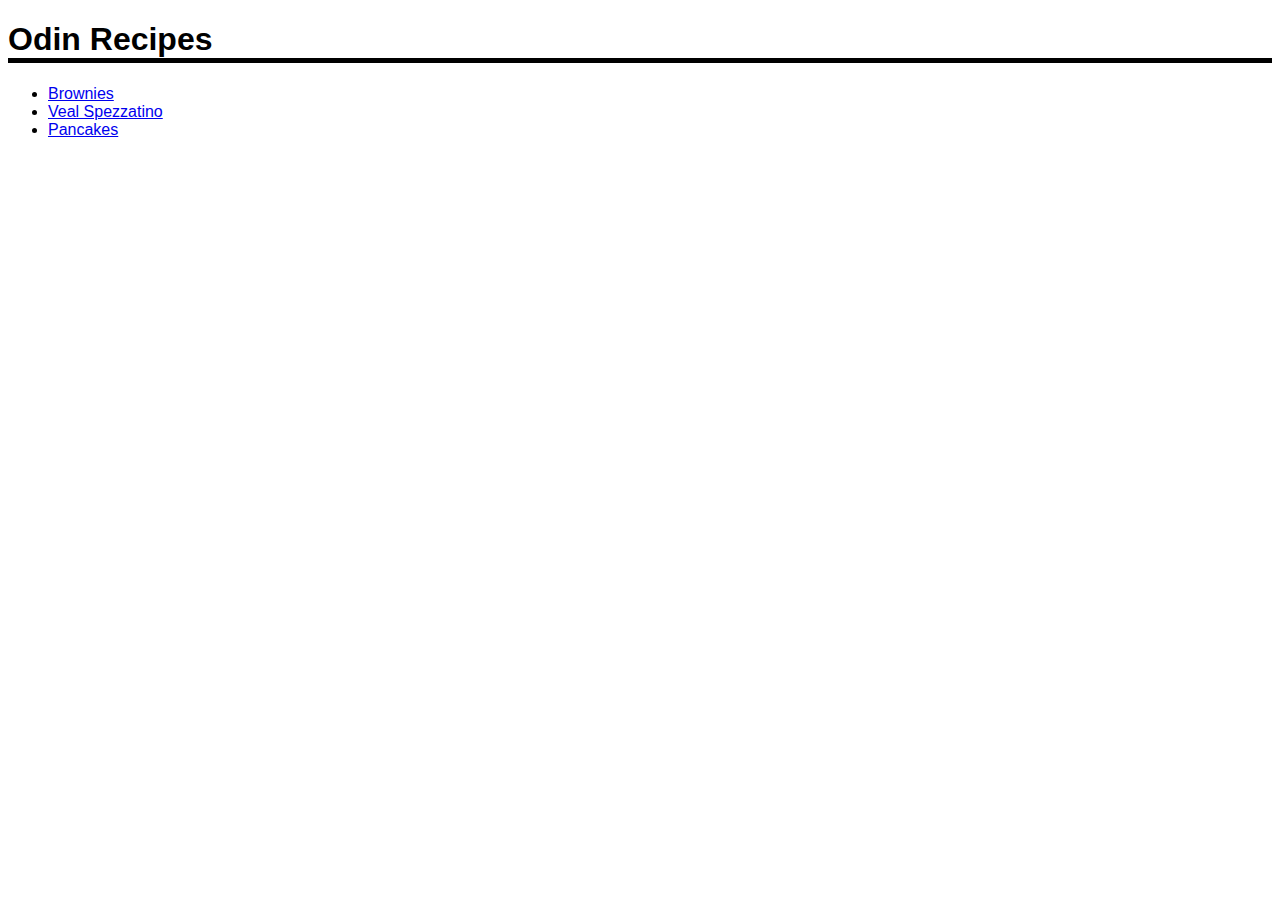
<file: index.html>
<!DOCTYPE html>

<html lang="en">
    <head>
        <meta charset="utf-8">
        <link rel="stylesheet" href="style.css">
        <title>Odin Recipes</title>
    </head>

    <body>
        <h1 class="title">Odin Recipes</h1>
        <ul>
            <li>
                <a href="./recipes/brownies.html">Brownies</a>
            </li>
            <li>
                <a href="./recipes/spezzatino.html">Veal Spezzatino</a>
            </li>
            <li>
                <a href="./recipes/pancakes.html">Pancakes</a>
            </li>
        </ul>
    </body>
</html>
</file>
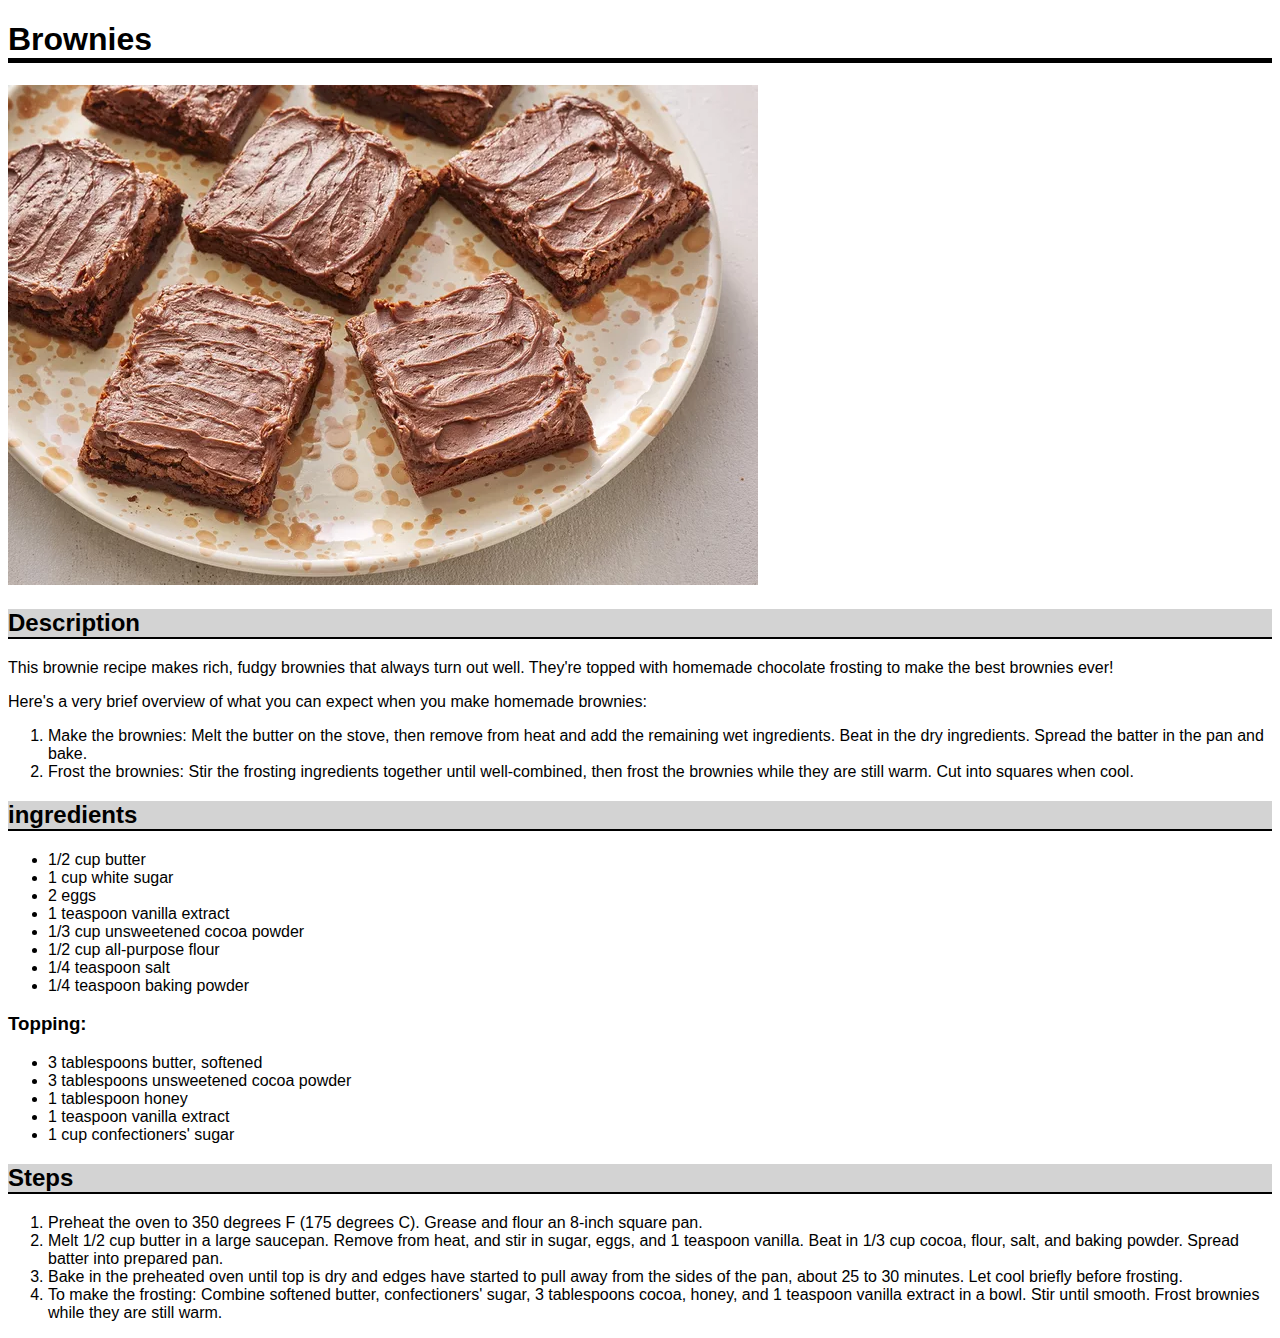
<file: recipes/brownies.html>
<!DOCTYPE html>

<html lang="en">
    <head>
        <meta charset="utf-8">
        <link rel="stylesheet" href="../style.css">
        <title>Brownies Recipe</title>
    </head>

    <body>
        <h1 class="title">Brownies</h1>
        <img src="../assets/10549-Best-brownies-mfs_001-8254837385364a4585e038c4f2a0a20f.webp" alt="brownies image">

        <h2 class="title small">Description</h2>
        <p>
            This brownie recipe makes rich, fudgy brownies that always turn out well. 
            They're topped with homemade chocolate frosting to make the best brownies ever!
        </p>
        <p>
            Here's a very brief overview of what you can expect when you make homemade brownies:
            <ol>
                <li>
                    Make the brownies: Melt the butter on the stove, then remove from heat and add the remaining wet ingredients. 
                    Beat in the dry ingredients. Spread the batter in the pan and bake.
                </li>
                <li>
                    Frost the brownies: Stir the frosting ingredients together until well-combined, 
                    then frost the brownies while they are still warm. Cut into squares when cool.
                </li>
            </ol>
        </p>

        <h2 class="title small">ingredients</h2>
        <section>
            <ul>
                <li>1/2 cup butter</li>
                <li>1 cup white sugar</li>
                <li>2 eggs</li>
                <li>1 teaspoon vanilla extract</li>
                <li>1/3 cup unsweetened cocoa powder</li>
                <li>1/2 cup all-purpose flour</li>
                <li>1/4 teaspoon salt</li>
                <li>1/4 teaspoon baking powder</li>
            </ul>
        </section>
        <section>
            <h3>Topping:</h3>
            <ul>
                <li>3 tablespoons butter, softened</li>
                <li>3 tablespoons unsweetened cocoa powder</li>
                <li>1 tablespoon honey</li>
                <li>1 teaspoon vanilla extract</li>
                <li>1 cup confectioners' sugar</li>
            </ul>
        </section>

        <h2 class="title small">Steps</h2>
        <ol>
            <li>
                Preheat the oven to 350 degrees F (175 degrees C). 
                Grease and flour an 8-inch square pan.
            </li>
            <li>
                Melt 1/2 cup butter in a large saucepan. Remove from heat, and stir in sugar, eggs, and 1 teaspoon vanilla. 
                Beat in 1/3 cup cocoa, flour, salt, and baking powder. Spread batter into prepared pan.
            </li>
            <li>
                Bake in the preheated oven until top is dry and edges have started to pull away from the sides of the pan, about 25 to 30 minutes. 
                Let cool briefly before frosting.
            </li>
            <li>
                To make the frosting: Combine softened butter, confectioners' sugar, 3 tablespoons cocoa, honey, 
                and 1 teaspoon vanilla extract in a bowl. Stir until smooth. Frost brownies while they are still warm.
            </li>
        </ol>
    </body>
</html>
</file>
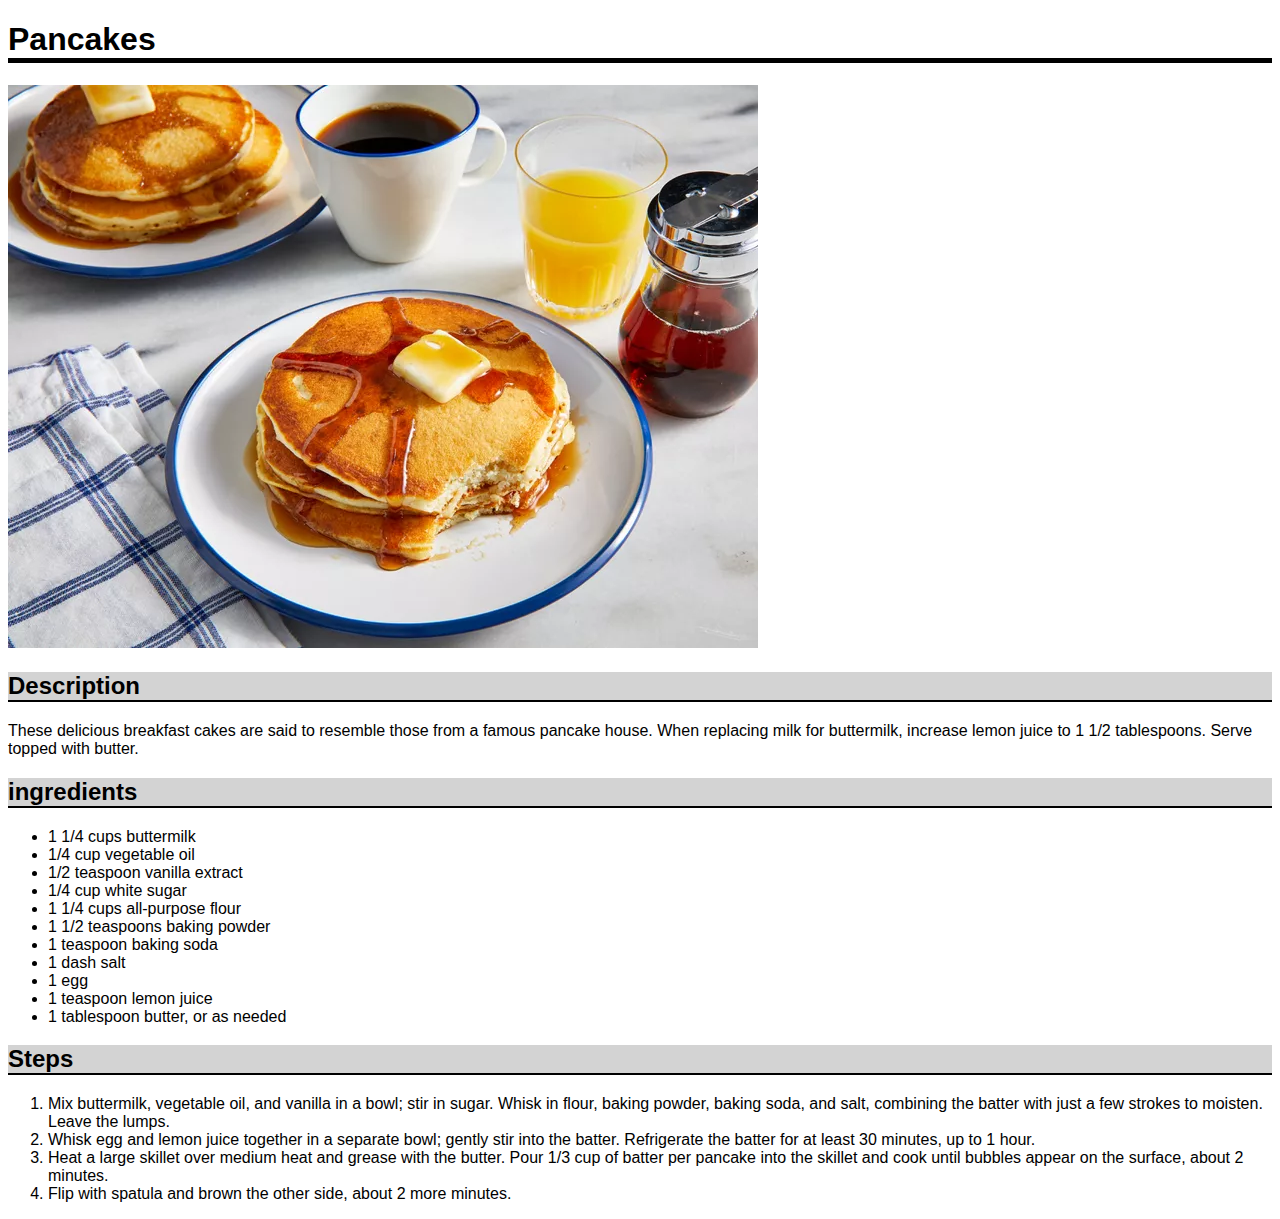
<file: recipes/pancakes.html>
<!DOCTYPE html>

<html lang="en">
    <head>
        <meta charset="utf-8">
        <link rel="stylesheet" href="../style.css">
        <title>Pancakes Recipe</title>
    </head>

    <body>
        <h1 class="title">Pancakes</h1>
        <img src="../assets/214499-my-hop-pancakes-DDMFS-4x3-7c0838e7083347a4ba497ccd54834bce.webp" alt="pancakes image">

        <h2 class="title small">Description</h2>
        <p>
            These delicious breakfast cakes are said to resemble those from a famous pancake house. 
            When replacing milk for buttermilk, increase lemon juice to 1 1/2 tablespoons. Serve topped with butter.
        </p>

        <h2 class="title small">ingredients</h2>
            <ul>
                <li>1 1/4 cups buttermilk</li>
                <li>1/4 cup vegetable oil</li>
                <li>1/2 teaspoon vanilla extract</li>
                <li>1/4 cup white sugar</li>
                <li>1 1/4 cups all-purpose flour</li>
                <li>1 1/2 teaspoons baking powder</li>
                <li>1 teaspoon baking soda</li>
                <li>1 dash salt</li>
                <li>1 egg</li>
                <li>1 teaspoon lemon juice</li>
                <li>1 tablespoon butter, or as needed</li>
            </ul>

        <h2 class="title small">Steps</h2>
        <ol>
            <li>
                Mix buttermilk, vegetable oil, and vanilla in a bowl; stir in sugar. 
                Whisk in flour, baking powder, baking soda, and salt, combining the batter with just a few strokes to moisten. 
                Leave the lumps.
            </li>
            <li>
                Whisk egg and lemon juice together in a separate bowl; gently stir into the batter. 
                Refrigerate the batter for at least 30 minutes, up to 1 hour.
            </li>
            <li>
                Heat a large skillet over medium heat and grease with the butter. 
                Pour 1/3 cup of batter per pancake into the skillet and cook until bubbles appear on the surface, about 2 minutes.
            </li>
            <li>
                Flip with spatula and brown the other side, about 2 more minutes.
            </li>
        </ol>
    </body>
</html>
</file>
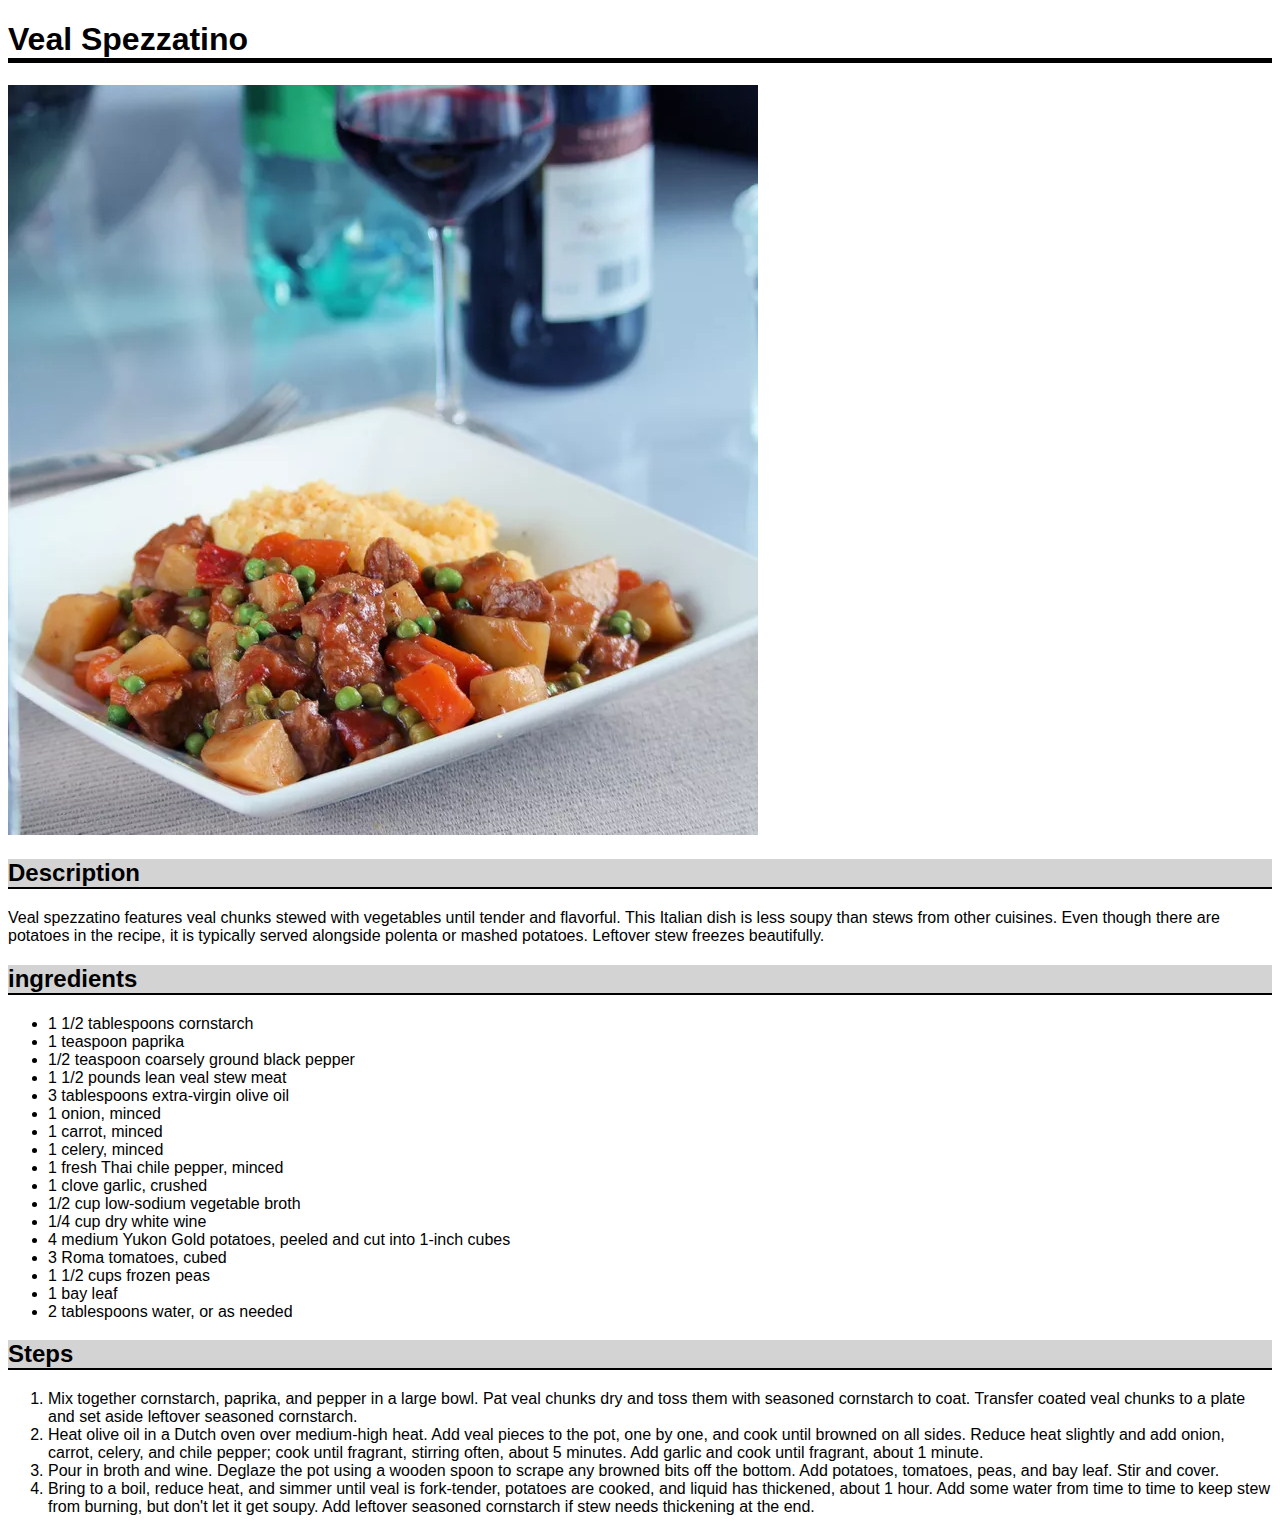
<file: recipes/spezzatino.html>
<!DOCTYPE html>

<html lang="en">
    <head>
        <meta charset="utf-8">
        <link rel="stylesheet" href="../style.css">
        <title>Veal Spezzatino Recipe</title>
    </head>

    <body>
        <h1 class="title">Veal Spezzatino</h1>
        <img src="../assets/8445775-89048a0e56904430b98f0995ffee5236.webp" alt="spezzatino image">

        <h2 class="title small">Description</h2>
        <p>
            Veal spezzatino features veal chunks stewed with vegetables until tender and flavorful. 
            This Italian dish is less soupy than stews from other cuisines. Even though there are potatoes in the recipe, 
            it is typically served alongside polenta or mashed potatoes. Leftover stew freezes beautifully.
        </p>

        <h2 class="title small">ingredients</h2>
            <ul>
                <li>1 1/2 tablespoons cornstarch</li>
                <li>1 teaspoon paprika</li>
                <li>1/2 teaspoon coarsely ground black pepper</li>
                <li>1 1/2 pounds lean veal stew meat</li>
                <li>3 tablespoons extra-virgin olive oil</li>
                <li>1 onion, minced</li>
                <li>1 carrot, minced</li>
                <li>1 celery, minced</li>
                <li>1 fresh Thai chile pepper, minced</li>
                <li>1 clove garlic, crushed</li>
                <li>1/2 cup low-sodium vegetable broth</li>
                <li>1/4 cup dry white wine</li>
                <li>4 medium Yukon Gold potatoes, peeled and cut into 1-inch cubes</li>
                <li>3 Roma tomatoes, cubed</li>
                <li>1 1/2 cups frozen peas</li>
                <li>1 bay leaf</li>
                <li>2 tablespoons water, or as needed</li>
            </ul>

        <h2 class="title small">Steps</h2>
        <ol>
            <li>
                Mix together cornstarch, paprika, and pepper in a large bowl. 
                Pat veal chunks dry and toss them with seasoned cornstarch to coat. 
                Transfer coated veal chunks to a plate and set aside leftover seasoned cornstarch.
            </li>
            <li>
                Heat olive oil in a Dutch oven over medium-high heat. 
                Add veal pieces to the pot, one by one, and cook until browned on all sides. 
                Reduce heat slightly and add onion, carrot, celery, and chile pepper; cook until fragrant, stirring often, about 5 minutes. 
                Add garlic and cook until fragrant, about 1 minute.
            </li>
            <li>
                Pour in broth and wine. Deglaze the pot using a wooden spoon to scrape any browned bits off the bottom. 
                Add potatoes, tomatoes, peas, and bay leaf. Stir and cover.
            </li>
            <li>
                Bring to a boil, reduce heat, and simmer until veal is fork-tender, potatoes are cooked, and liquid has thickened, about 1 hour. 
                Add some water from time to time to keep stew from burning, but don't let it get soupy. 
                Add leftover seasoned cornstarch if stew needs thickening at the end.
            </li>
        </ol>
    </body>
</html>
</file>
<file: style.css>
* {
    font-family: Arial, Helvetica, sans-serif;
}

.title {
    font-weight: bold;
    border-bottom: 5px solid black;
}

.title.small {
    border-bottom: 2px solid black;
    background-color: lightgray;
}
</file>
